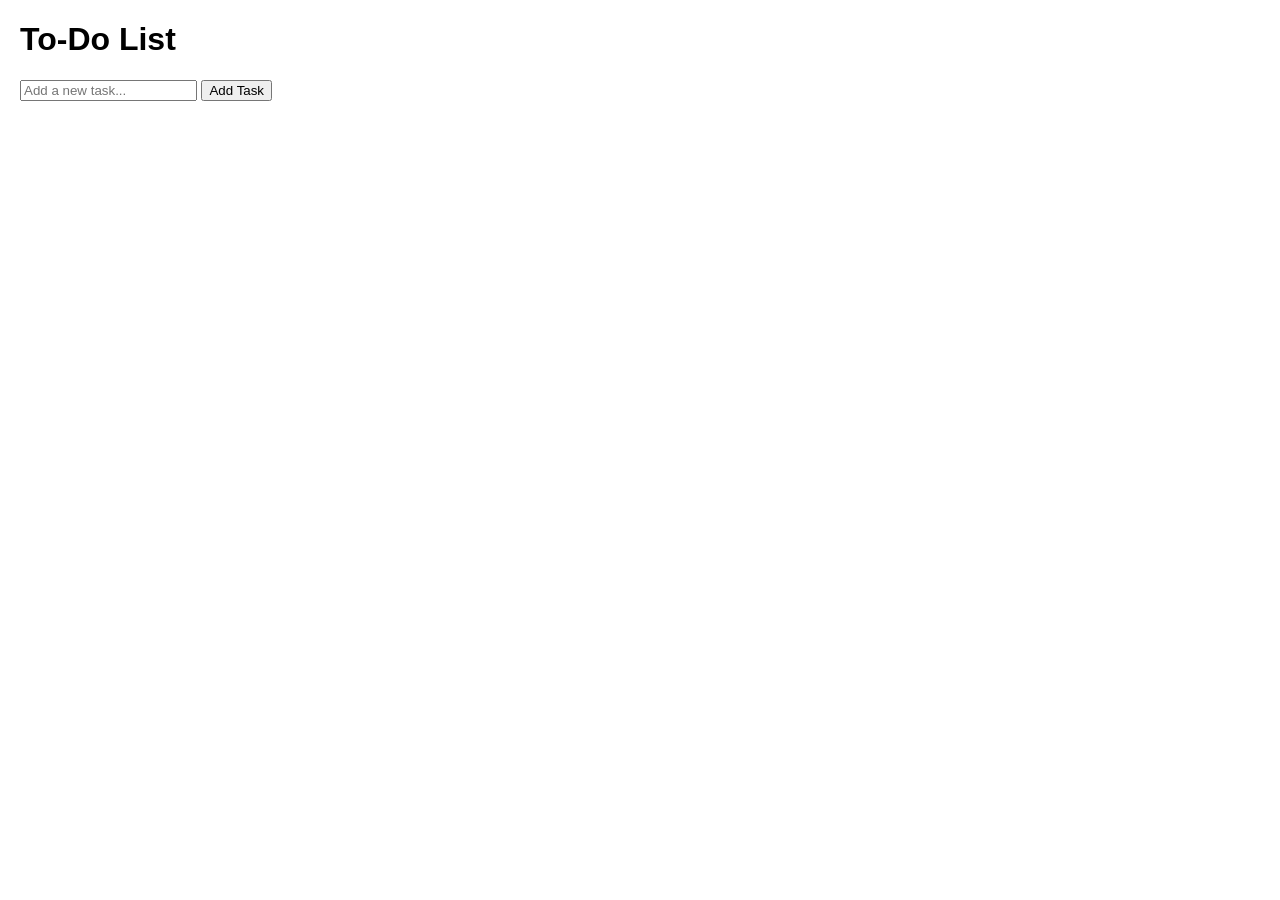
<file: todo-app.html>
<!DOCTYPE html>
<html lang="en">
<head>
    <meta charset="UTF-8">
    <meta name="viewport" content="width=device-width, initial-scale=1.0">
    <title>To-Do List App</title>
    <style>
        body { font-family: Arial, sans-serif; margin: 20px; }
        ul { list-style-type: none; padding: 0; }
        li { padding: 8px; border: 1px solid #ddd; margin-bottom: 10px; }
        .completed { text-decoration: line-through; color: grey; }
    </style>
</head>
<body>
    <h1>To-Do List</h1>
    <input type="text" id="taskInput" placeholder="Add a new task...">
    <button id="addTaskBtn">Add Task</button>
    <ul id="taskList"></ul>

    <script>
        const taskInput = document.getElementById('taskInput');
        const addTaskBtn = document.getElementById('addTaskBtn');
        const taskList = document.getElementById('taskList');

        // Load tasks from local storage
        const tasks = JSON.parse(localStorage.getItem('tasks')) || [];
        tasks.forEach(task => addTaskToList(task.text, task.completed));

        // Add task
        addTaskBtn.addEventListener('click', () => {
            const taskText = taskInput.value;
            if (taskText) {
                addTaskToList(taskText, false);
                tasks.push({ text: taskText, completed: false });
                localStorage.setItem('tasks', JSON.stringify(tasks));
                taskInput.value = '';
            }
        });

        // Function to add task to the UI
        function addTaskToList(taskText, completed) {
            const li = document.createElement('li');
            li.textContent = taskText;
            if (completed) li.classList.add('completed');

            // Mark as complete
            li.addEventListener('click', () => {
                li.classList.toggle('completed');
                const index = tasks.findIndex(task => task.text === taskText);
                tasks[index].completed = !tasks[index].completed;
                localStorage.setItem('tasks', JSON.stringify(tasks));
            });

            // Delete task
            const deleteBtn = document.createElement('button');
            deleteBtn.textContent = 'Delete';
            deleteBtn.addEventListener('click', (e) => {
                e.stopPropagation();
                li.remove();
                const index = tasks.findIndex(task => task.text === taskText);
                tasks.splice(index, 1);
                localStorage.setItem('tasks', JSON.stringify(tasks));
            });
            li.appendChild(deleteBtn);
            taskList.appendChild(li);
        }
    </script>
</body>
</html>
</file>
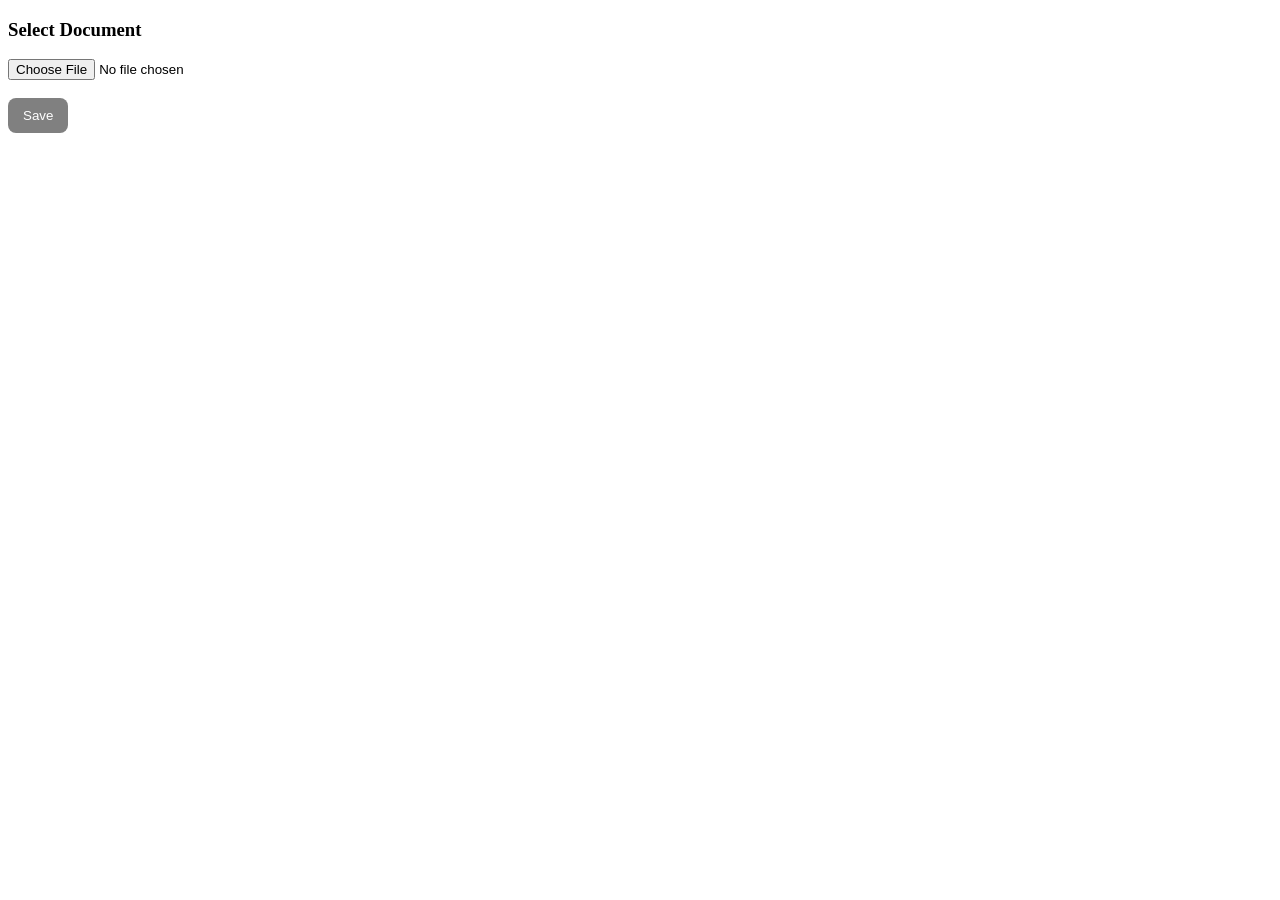
<file: upload.html>
<!DOCTYPE html>
<html>
<head>
<title>Upload & Save</title>

<style>
button {
    padding:10px 15px;
    border:none;
    border-radius:8px;
    cursor:pointer;
}

#saveBtn {
    background:gray;
    color:white;
}

#saveBtn.active {
    background:green;
}
</style>
</head>

<body>

<h3>Select Document</h3>

<input type="file" id="fileInput">

<br><br>

<button id="saveBtn" disabled>Save</button>

<script>

let fileInput = document.getElementById("fileInput");
let saveBtn = document.getElementById("saveBtn");

fileInput.addEventListener("change", function(){

    if(fileInput.files.length > 0){
        saveBtn.disabled = false;
        saveBtn.classList.add("active");
    } else {
        saveBtn.disabled = true;
        saveBtn.classList.remove("active");
    }

});

</script>

</body>
</html>
</file>
